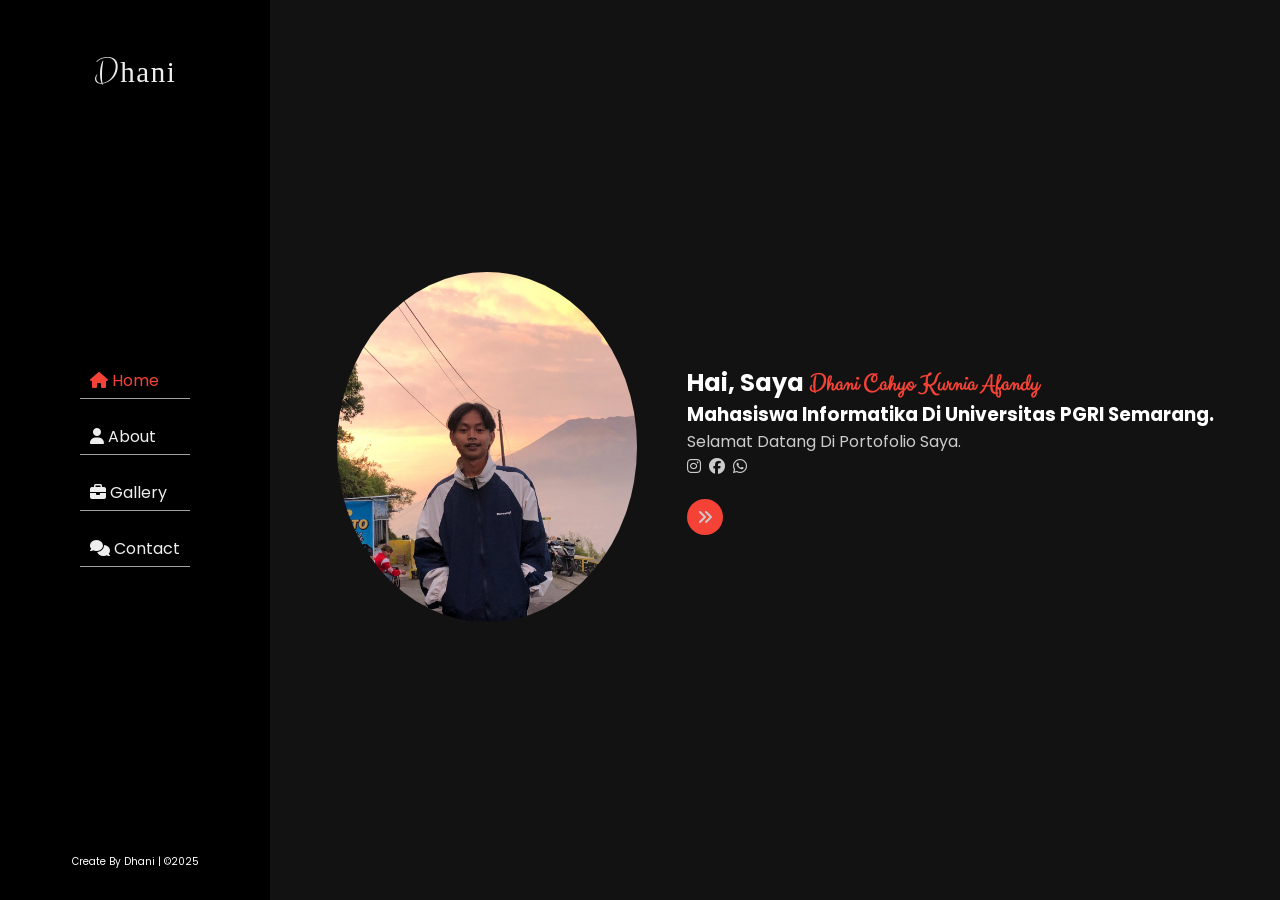
<file: index.html>
<!DOCTYPE html>
<html lang="en">
<head>
    <meta charset="UTF-8">
    <meta name="viewport" content="width=device-width, initial-scale=1.0">
    <title>Homepage</title>

    <!--Css  -->
    <link rel="stylesheet" href="style.css">

    <!-- Font -->
    <link rel="preconnect" href="https://fonts.googleapis.com">
    <link rel="preconnect" href="https://fonts.gstatic.com" crossorigin>
    <link href="https://fonts.googleapis.com/css2?family=Clicker+Script&family=Poppins:ital,wght@0,100;0,200;0,300;0,400;0,500;0,600;0,700;0,800;0,900;1,100;1,200;1,300;1,400;1,500;1,600;1,700;1,800;1,900&display=swap" rel="stylesheet">

    <!-- Icon -->
    <link rel="stylesheet" href="https://cdnjs.cloudflare.com/ajax/libs/font-awesome/6.7.2/css/all.min.css">

</head>
<body>
    <div class="container">
        <div class="sidebar">
            <div class="logo">
                <a href="#"><span>D</span>hani</a>
            </div>

            <ul class="nav">
                <li><a href="index.html" class="active"><i class="fa fa-home"></i> Home</a></li>
                <li><a href="about.html"><i class="fa fa-user"></i> About</a></li>
                <li><a href="gallery.html"><i class="fa fa-briefcase"></i> Gallery</a><li>
                <li><a href="contact.html"><i class="fa fa-comments"></i> Contact</a></li>
            </ul>

            <footer>
                <p>Create by Dhani | &copy;2025</p>
            </footer>
        </div>

        <div class="content">
            <div class="home-content">
                <div class="home-img">
                    <img src="img/1.jpg" alt="">
                </div>
                <div class="text-home">
                    <h2>Hai, saya <span>Dhani Cahyo Kurnia Afandy</span></h2>
                    <h3>Mahasiswa Informatika di Universitas PGRI Semarang.</h3>
                    <P>Selamat datang di portofolio saya.</P>
    
                    <div class="media">
                        <a href="#"><i class="fa-brands fa-instagram"></i></a>
                        <a href="#"><i class="fa-brands fa-facebook"></i></a>
                        <a href="#"><i class="fa-brands fa-whatsapp"></i></a>
                    </div>
    
                    <a href="about.html" class="home-btn"><i class="fa-solid fa-angles-right"></i></a>
                </div>
            </div>
        </div>
    </div>
</body>
</html>
</file>
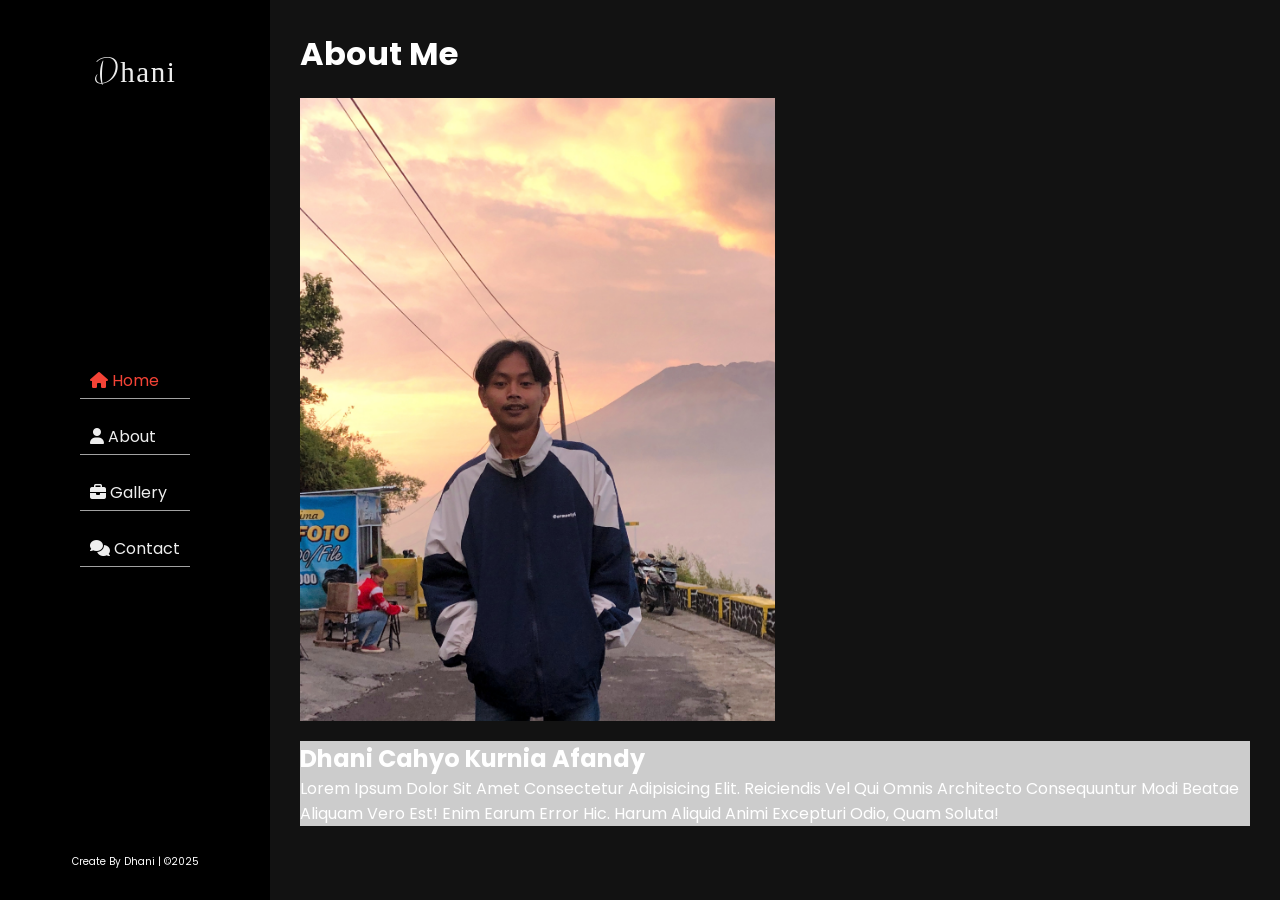
<file: about.html>
<!DOCTYPE html>
<html lang="en">
<head>
    <meta charset="UTF-8">
    <meta name="viewport" content="width=device-width, initial-scale=1.0">
    <title>Homepage</title>

    <!--Css  -->
    <link rel="stylesheet" href="style.css">

    <!-- Font -->
    <link rel="preconnect" href="https://fonts.googleapis.com">
    <link rel="preconnect" href="https://fonts.gstatic.com" crossorigin>
    <link href="https://fonts.googleapis.com/css2?family=Clicker+Script&family=Poppins:ital,wght@0,100;0,200;0,300;0,400;0,500;0,600;0,700;0,800;0,900;1,100;1,200;1,300;1,400;1,500;1,600;1,700;1,800;1,900&display=swap" rel="stylesheet">

    <!-- Icon -->
    <link rel="stylesheet" href="https://cdnjs.cloudflare.com/ajax/libs/font-awesome/6.7.2/css/all.min.css">

</head>
<body>
    <div class="container">
        <div class="sidebar">
            <div class="logo">
                <a href="#"><span>D</span>hani</a>
            </div>

            <ul class="nav">
                <li><a href="index.html" class="active"><i class="fa fa-home"></i> Home</a></li>
                <li><a href="about.html"><i class="fa fa-user"></i> About</a></li>
                <li><a href="gallery.html"><i class="fa fa-briefcase"></i> Gallery</a><li>
                <li><a href="contact.html"><i class="fa fa-comments"></i> Contact</a></li>
            </ul>

            <footer>
                <p>Create by Dhani | &copy;2025</p>
            </footer>
        </div>

        <div class="content">
            <div class="about-content">
                <h1>About Me</h1>
                <div class="identity-card">
                    <img src="img/1.jpg" alt="">

                    <div class="card-info">
                        <h2>Dhani cahyo Kurnia Afandy</h2>
                        <p>Lorem ipsum dolor sit amet consectetur adipisicing elit. Reiciendis vel qui omnis architecto consequuntur modi beatae aliquam vero est! Enim earum error hic. Harum aliquid animi excepturi odio, quam soluta!</p>

                    </div>
                </div>
            </div>
        </div>
    </div>
</body>
</html>
</file>
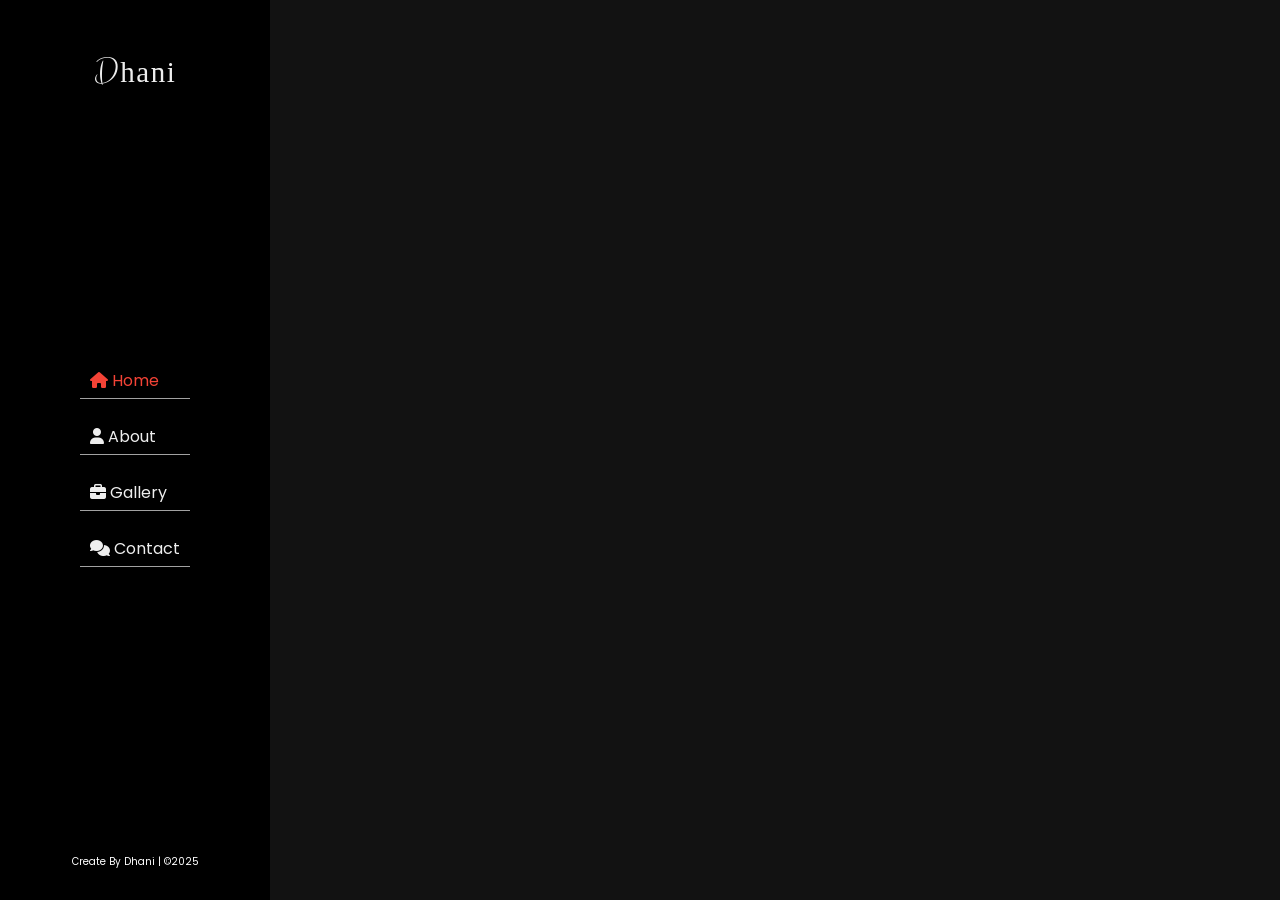
<file: contact.html>
<!DOCTYPE html>
<html lang="en">
<head>
    <meta charset="UTF-8">
    <meta name="viewport" content="width=device-width, initial-scale=1.0">
    <title>Homepage</title>

    <!--Css  -->
    <link rel="stylesheet" href="style.css">

    <!-- Font -->
    <link rel="preconnect" href="https://fonts.googleapis.com">
    <link rel="preconnect" href="https://fonts.gstatic.com" crossorigin>
    <link href="https://fonts.googleapis.com/css2?family=Clicker+Script&family=Poppins:ital,wght@0,100;0,200;0,300;0,400;0,500;0,600;0,700;0,800;0,900;1,100;1,200;1,300;1,400;1,500;1,600;1,700;1,800;1,900&display=swap" rel="stylesheet">

    <!-- Icon -->
    <link rel="stylesheet" href="https://cdnjs.cloudflare.com/ajax/libs/font-awesome/6.7.2/css/all.min.css">

</head>
<body>
    <div class="container">
        <div class="sidebar">
            <div class="logo">
                <a href="#"><span>D</span>hani</a>
            </div>

            <ul class="nav">
                <li><a href="index.html" class="active"><i class="fa fa-home"></i> Home</a></li>
                <li><a href="about.html"><i class="fa fa-user"></i> About</a></li>
                <li><a href="gallery.html"><i class="fa fa-briefcase"></i> Gallery</a><li>
                <li><a href="contact.html"><i class="fa fa-comments"></i> Contact</a></li>
            </ul>

            <footer>
                <p>Create by Dhani | &copy;2025</p>
            </footer>
        </div>

        <div class="content">
            <div class="cintact-content">
                
            </div>
        </div>
    </div>
</body>
</html>
</file>
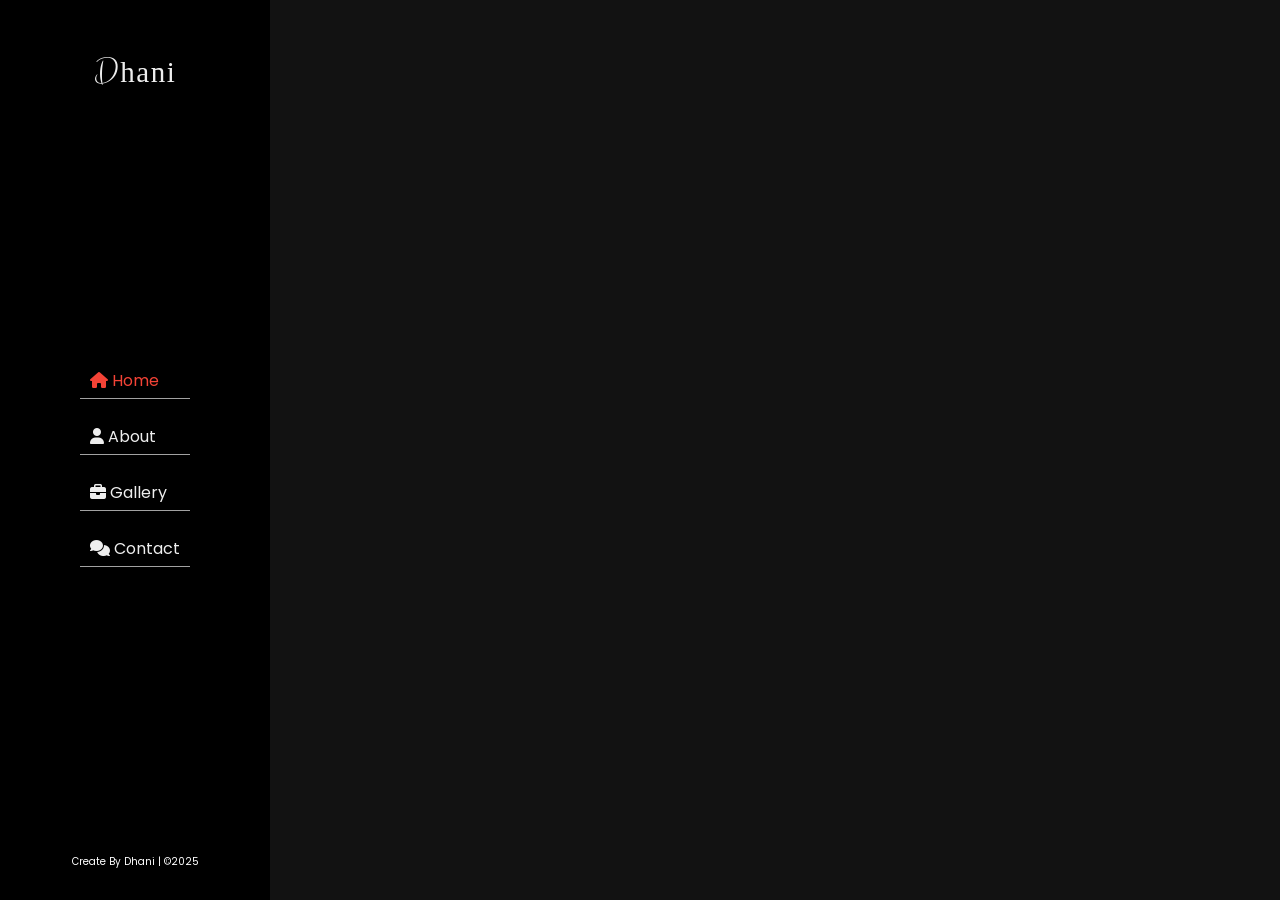
<file: gallery.html>
<!DOCTYPE html>
<html lang="en">
<head>
    <meta charset="UTF-8">
    <meta name="viewport" content="width=device-width, initial-scale=1.0">
    <title>Homepage</title>

    <!--Css  -->
    <link rel="stylesheet" href="style.css">

    <!-- Font -->
    <link rel="preconnect" href="https://fonts.googleapis.com">
    <link rel="preconnect" href="https://fonts.gstatic.com" crossorigin>
    <link href="https://fonts.googleapis.com/css2?family=Clicker+Script&family=Poppins:ital,wght@0,100;0,200;0,300;0,400;0,500;0,600;0,700;0,800;0,900;1,100;1,200;1,300;1,400;1,500;1,600;1,700;1,800;1,900&display=swap" rel="stylesheet">

    <!-- Icon -->
    <link rel="stylesheet" href="https://cdnjs.cloudflare.com/ajax/libs/font-awesome/6.7.2/css/all.min.css">

</head>
<body>
    <div class="container">
        <div class="sidebar">
            <div class="logo">
                <a href="#"><span>D</span>hani</a>
            </div>

            <ul class="nav">
                <li><a href="index.html" class="active"><i class="fa fa-home"></i> Home</a></li>
                <li><a href="about.html"><i class="fa fa-user"></i> About</a></li>
                <li><a href="gallery.html"><i class="fa fa-briefcase"></i> Gallery</a><li>
                <li><a href="contact.html"><i class="fa fa-comments"></i> Contact</a></li>
            </ul>

            <footer>
                <p>Create by Dhani | &copy;2025</p>
            </footer>
        </div>

        <div class="content">
            <div class="gallery-content">
                
            </div>
        </div>
    </div>
</body>
</html>
</file>
<file: style.css>
* {
    padding: 0;
    margin: 0;
    list-style-type: none;
    border: none;
    box-sizing: border-box;
    text-decoration: none;
    outline: none;
}

body {
    font-family: 'poppins', sans-serif;
    text-transform: capitalize;

}
/* -- Sidebar -- */
.sidebar {
    background-color: #000000;
    color: white;
    width: 270px;
    position: fixed;
    left: 0;
    top: 0;
    z-index: 10;
    height: 100%;
    padding: 30px;
    display: flex;
    justify-content: center;
    align-items: center;
    z-index: 10;
}

/* -- logo -- */
.sidebar .logo {
    position: absolute;
    top: 50px;
    font-size: 29px;
}

.sidebar .logo a {
    color: #EEEEEE;
    font-family: 'Times New Roman', Times, serif;
    letter-spacing: 1.5px;
}

.sidebar .logo a span {
    font-family: 'Clicker Script', cursive;
    font-size: 35px;
}

/* -- Navbar -- */
.sidebar .nav {
    margin-top: 50px;
}

.sidebar .nav li {
    margin-bottom: 20px;
    display: block;
}

.sidebar .nav li a {
    color: #EEEEEE;
    display: block;
    border-bottom: 1px solid #cccccccb;
    padding: 5px 10px;
    transition: all 0.3s ease;
}

.sidebar .nav li a.active {
    color: #F44336;
}

.sidebar .nav li a:hover {
    transform: scale(1.2);
}

.sidebar footer {
    position: absolute;
    bottom: 30px;
    font-size: 10px;
}
/* -- Content layout -- */
.content {
    background-color: #121212;
    color: white;
    min-height: 100vh;
    display: block;
    position: fixed;
    left: 270px;
    top: 0;
    right: 0;
    z-index: 0;
}

/* ===== Home ===== */
.home-content {
    display: flex;
    flex-wrap: wrap;
    justify-content: center;
    align-items: center;
    width: 100%;
    min-height: 100vh;
    padding: 30px;
    gap: 50px;
}

/* img */
.home-content .home-img img {
    width: 300px;
    height: 350px;
    object-fit: cover;
    object-position: bo;
    border-radius: 50%;
}

/* h2, h3, p */
.home-content .text-home span {
    font-family: 'Clicker Script', sans-serif;
    color: #F44336;
}

.home-content .text-home p {
    color: #ccc;
}

/* icon */
.text-home .media {
    letter-spacing: 2px;
}

.text-home .media a {
    color: #ccc;
    transition: all 0.3s ease;
}

.text-home .media a:hover {
    color: #F44336;
}
/* btn */
.text-home .home-btn i {
    background-color: #F44336;
    color: #ccc;
    padding: 10px;
    border-radius: 50%;
    margin-top: 20px;
    transition: all 0.4s ease;
}

.text-home .home-btn i:hover {
    transform: scale(1.2);
    box-shadow: 0 2px 10px rgba(255, 255, 255, 0.3);
}

/* ===== Home end ===== */
/* ===== About ===== */
.about-content{
    padding: 30px;
}

.about-content h1 {
    margin-bottom: 20px;
}

.about-content .identity-card {
    display: flex;
    flex-wrap: wrap;
    width: 100%;
    height: 250px;
    gap: 20px;
}
.about-content img {
    width: 50%;
}

.about-content .identity-card .card-info {
    width: 100%;
    background-color: #ccc;
    max-widt;
}
/* ===== About end ===== */
</file>
